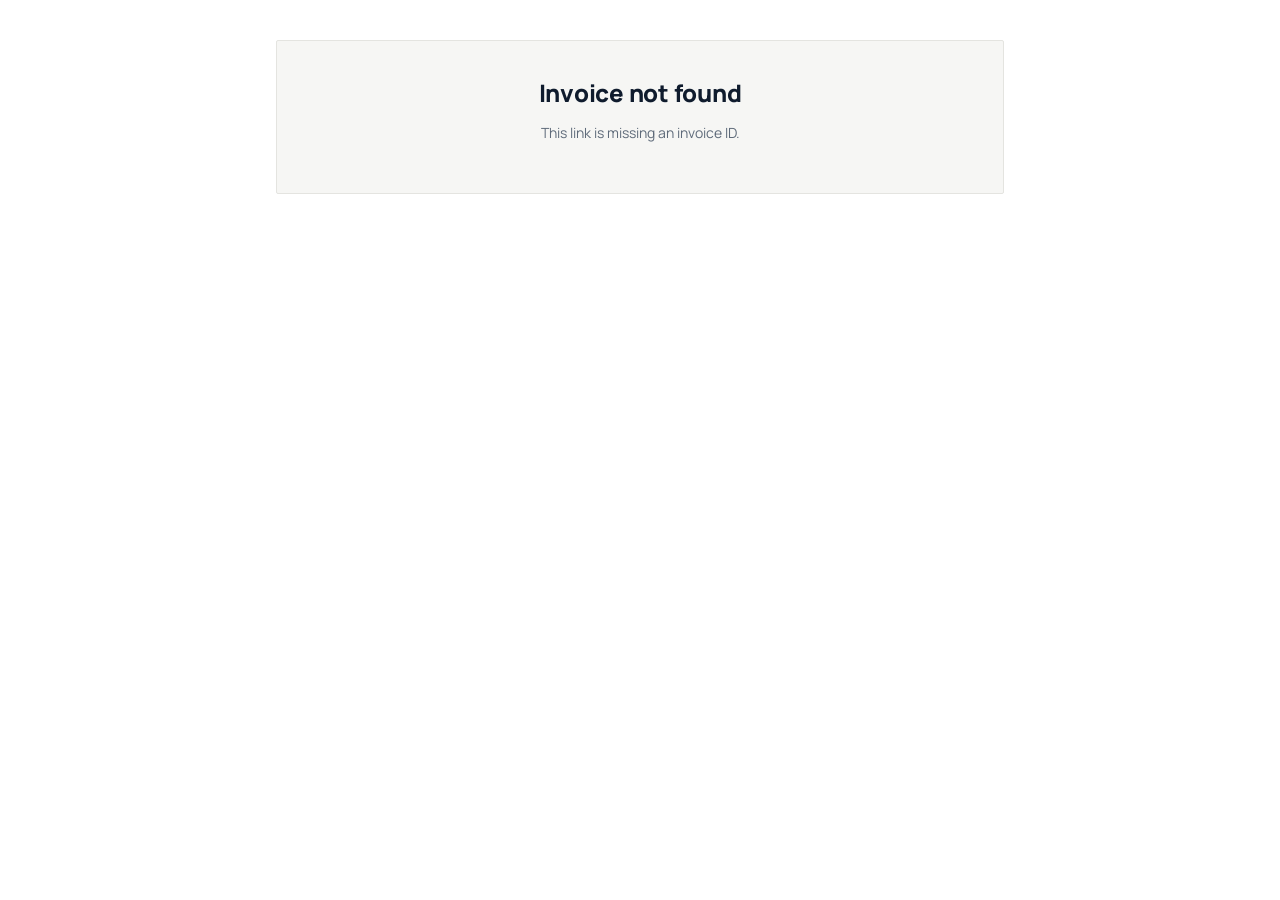
<file: index.html>
<!DOCTYPE html>
<html lang="en">
<head>
  <meta charset="UTF-8" />
  <meta name="viewport" content="width=device-width, initial-scale=1.0" />
  <meta name="robots" content="noindex, nofollow" />
  <link rel="icon" href="favicon.svg" type="image/svg+xml" />
  <link rel="icon" href="favicon-32.png" type="image/png" sizes="32x32" />
  <link rel="apple-touch-icon" href="apple-touch-icon.png" />
  <meta name="theme-color" content="#0f1b2d" />
  <title>Invoice</title>
  <link rel="preconnect" href="https://fonts.googleapis.com" />
  <link rel="preconnect" href="https://fonts.gstatic.com" crossorigin />
  <link rel="stylesheet" href="https://fonts.googleapis.com/css2?family=Manrope:wght@400;500;600;700;800&display=swap" />
  <link rel="stylesheet" href="style.css" />
</head>
<body>
  <main class="wrap" id="app">
    <section class="card"><p class="muted">Loading invoice…</p></section>
  </main>

  <script src="config.js"></script>
  <script src="invoice.js"></script>
  <script>
    const app = document.getElementById("app");
    // Links look like index.html#<id>; ?id=<id> also works.
    const id = location.hash.slice(1) || new URLSearchParams(location.search).get("id");

    function message(title, text) {
      app.replaceChildren(el("section", { class: "card center" },
        el("h1", {}, title),
        el("p", { class: "muted" }, text),
      ));
    }

    async function load() {
      if (!id) return message("Invoice not found", "This link is missing an invoice ID.");
      let data;
      try {
        data = await api("get", { id });
      } catch (err) {
        if (err.message === "not_found") return message("Invoice not found", "This link is invalid or the invoice was removed.");
        return message("Couldn't load invoice", err.message);
      }
      if (data.status === "disabled") {
        return message("Link no longer active", "This invoice link has been deactivated. Please contact the sender for an updated link.");
      }
      render(data);
    }

    function render(data) {
      const inv = data.invoice;
      const cur = inv.cur || "USD";
      const payments = data.payments || [];
      const reference = inv.inv ? `Invoice ${inv.inv}` : "";

      // Browsers use the title as the default PDF file name.
      document.title = [inv.inv ? `Invoice ${inv.inv}` : "Invoice", inv.client].filter(Boolean).join(" - ");

      const toolbar = el("div", { class: "toolbar no-print" },
        el("button", { class: "btn secondary small-btn", type: "button", onclick: () => window.print() }, "Download PDF"),
      );

      app.replaceChildren(
        toolbar,
        invoiceCard(data, { cur, payments, reference }),
        ...(data.status === "paid" ? [] : [paymentSection(payments, { cur, reference })]),
      );
    }

    // ---------- The invoice document (also exactly what the PDF contains) ----------
    function invoiceCard(data, { cur, payments, reference }) {
      const inv = data.invoice;
      const biz = data.business || {};
      const card = el("section", { class: "card doc" });

      if (data.status === "paid") {
        card.append(el("div", { class: "banner paid" },
          el("strong", {}, "Paid"),
          data.paidAt ? ` – payment reported on ${formatDate(data.paidAt.slice(0, 10))}` : "",
        ));
      }

      const metaRows = [
        ...[
          ["Invoice #", inv.inv],
          ["Date", formatDate(inv.date)],
          ["Due", formatDate(inv.due)],
        ].filter(([, v]) => v),
        ...(inv.custom || []),
      ];

      card.append(el("div", { class: "header" },
        el("div", {},
          el("h1", {}, "Invoice"),
          biz.name && el("div", {}, el("strong", {}, biz.name)),
          biz.email && el("div", { class: "muted small" }, biz.email),
          biz.address && el("div", { class: "muted small pre" }, biz.address),
        ),
        el("div", { class: "meta" },
          ...metaRows.map(([k, v]) => el("div", { class: "meta-row" }, el("span", {}, k), el("span", {}, v))),
        ),
      ));

      const week = [formatDate(inv.weekStart), formatDate(inv.weekEnd)].filter(Boolean).join(" – ");
      if (inv.client || week) {
        card.append(el("div", { class: "billto two-col" },
          inv.client && el("div", {},
            el("div", { class: "muted small" }, "Bill to"),
            el("div", {}, el("strong", {}, inv.client)),
            inv.client_email && el("div", { class: "muted small" }, inv.client_email),
          ),
          week && el("div", {},
            el("div", { class: "muted small" }, "Work period"),
            el("div", {}, el("strong", {}, week)),
          ),
        ));
      }

      if (inv.work) {
        card.append(el("div", { class: "section" },
          el("h3", {}, "Work completed"),
          el("div", { class: "pre" }, inv.work),
        ));
      }

      const tbody = el("tbody");
      for (const p of payments) {
        tbody.append(el("tr", {},
          el("td", {}, p.name),
          el("td", {}, p.paidAt
            ? el("span", { class: "pill paid" }, `Sent ${formatDate(p.paidAt.slice(0, 10))}`)
            : el("span", { class: "pill open" }, "Due")),
          el("td", { class: "num" }, formatMoney(p.amount, cur)),
        ));
      }
      card.append(el("table", {},
        el("thead", {}, el("tr", {},
          el("th", {}, "Payment"), el("th", {}, "Status"), el("th", { class: "num" }, "Amount"),
        )),
        tbody,
      ));
      card.append(el("div", { class: "total-row" },
        el("span", {}, data.status === "paid" ? "Total" : "Total due"),
        el("span", {}, formatMoney(inv.total, cur)),
      ));
      if (payments.length > 1) {
        card.append(el("p", { class: "muted small right" }, `Paid as ${payments.length} separate transfers, as listed above.`));
      }

      // Payment instructions for the PDF; on screen they're in the cards below with copy buttons.
      const due = payments.filter((p) => !p.paidAt);
      if (due.length) {
        card.append(el("div", { class: "section print-only" },
          el("h3", {}, "Payment details"),
          ...due.map((p) => el("div", { class: "print-method" },
            el("strong", {}, `${p.name} – ${formatMoney(p.amount, cur)}`),
            ...p.fields.filter(([, v]) => v).map(([k, v]) => el("div", { class: "small" }, el("span", { class: "muted" }, `${k}: `), v)),
          )),
          reference && el("div", { class: "small" }, el("span", { class: "muted" }, "Payment reference: "), reference),
        ));
      }

      if (inv.notes) card.append(el("p", { class: "notes" }, inv.notes));
      return card;
    }

    // ---------- How to pay (screen only) ----------
    function copyField(label, value) {
      if (!value) return null;
      const btn = el("button", { class: "copy-btn", type: "button" }, "Copy");
      btn.addEventListener("click", async () => {
        try { await copyText(String(value)); flashCopied(btn); }
        catch { btn.textContent = "Copy failed"; }
      });
      return el("div", { class: "field" },
        el("div", {}, el("div", { class: "label" }, label), el("div", { class: "value" }, value)),
        btn,
      );
    }

    function paymentSection(payments, { cur, reference }) {
      const wrap = el("div", { class: "no-print" });
      if (payments.length > 1) {
        wrap.append(el("div", { class: "banner split" },
          el("strong", {}, `This invoice is paid in ${payments.length} parts. `),
          "Please send each payment below separately, then confirm each one."));
      }
      payments.forEach((p, i) => wrap.append(paymentCard(p, { cur, reference, step: payments.length > 1 ? i + 1 : 0 })));
      return wrap;
    }

    function paymentCard(p, { cur, reference, step }) {
      const amount = Number(p.amount).toFixed(2);
      const title = `${step ? `${step}. ` : ""}Pay ${formatMoney(p.amount, cur)} via ${p.name}`;
      const card = el("section", { class: "card" }, el("h2", {}, title));

      if (p.paidAt) {
        card.append(el("p", { class: "success" }, `✓ Marked as sent on ${new Date(p.paidAt).toLocaleString()}. Thank you!`));
        return card;
      }

      // copyField returns null for empty values; DOM append would print those as "null".
      card.append(...[
        ...p.fields.map(([label, value]) => copyField(label, value)),
        copyField(`Amount (${cur})`, amount),
        copyField("Payment reference", reference),
      ].filter(Boolean));

      const open = el("button", { class: "btn blue", type: "button" }, `I've sent this ${p.name} payment`);
      const ref = el("input", { placeholder: p.method === "paypal" ? "PayPal transaction ID" : "Bank confirmation number" });
      const status = el("p", { class: "small" });
      const confirm = el("button", { class: "btn ok", type: "submit" }, "Confirm payment sent");
      const form = el("form", { hidden: "", class: "confirm-form" },
        el("label", {}, "Transaction reference", el("span", { class: "opt" }, "optional")), ref,
        el("div", { class: "btn-row" }, confirm),
        status,
      );
      open.addEventListener("click", () => { open.hidden = true; form.hidden = false; ref.focus(); });
      form.addEventListener("submit", async (e) => {
        e.preventDefault();
        confirm.disabled = true;
        status.textContent = "Sending…";
        status.className = "small muted";
        try {
          await api("paid", { id, method: p.method, reference: ref.value.trim() });
          await load();
        } catch (err) {
          confirm.disabled = false;
          status.textContent = `Couldn't send: ${err.message} Please try again.`;
          status.className = "small error";
        }
      });
      card.append(el("div", { class: "btn-row" }, open), form);
      return card;
    }

    window.addEventListener("hashchange", () => location.reload());
    load();
  </script>
</body>
</html>
</file>
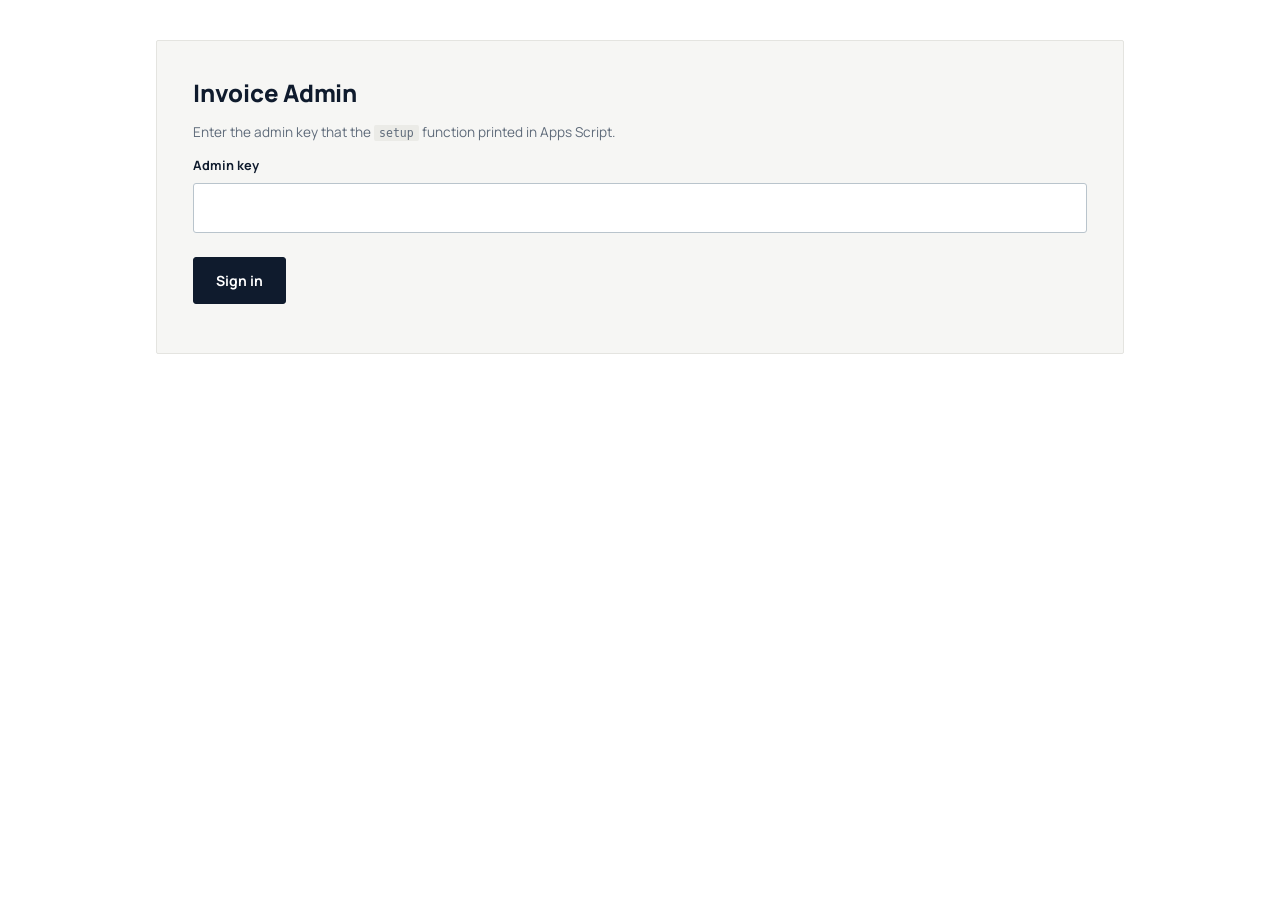
<file: admin.html>
<!DOCTYPE html>
<html lang="en">
<head>
  <meta charset="UTF-8" />
  <meta name="viewport" content="width=device-width, initial-scale=1.0" />
  <meta name="robots" content="noindex, nofollow" />
  <link rel="icon" href="favicon.svg" type="image/svg+xml" />
  <link rel="icon" href="favicon-32.png" type="image/png" sizes="32x32" />
  <link rel="apple-touch-icon" href="apple-touch-icon.png" />
  <meta name="theme-color" content="#0f1b2d" />
  <title>Invoice Admin</title>
  <link rel="preconnect" href="https://fonts.googleapis.com" />
  <link rel="preconnect" href="https://fonts.gstatic.com" crossorigin />
  <link rel="stylesheet" href="https://fonts.googleapis.com/css2?family=Manrope:wght@400;500;600;700;800&display=swap" />
  <link rel="stylesheet" href="style.css" />
</head>
<body>
  <main class="wrap wide">
    <!-- Sign in -->
    <form class="card" id="login" hidden>
      <h1>Invoice Admin</h1>
      <p class="muted small">Enter the admin key that the <code>setup</code> function printed in Apps Script.</p>
      <label for="key">Admin key</label>
      <input id="key" type="password" autocomplete="current-password" />
      <div class="btn-row"><button class="btn" type="submit">Sign in</button></div>
      <p class="small error" id="loginError"></p>
    </form>

    <div id="admin" hidden>
      <div class="topbar">
        <div class="method-tabs" id="tabs">
          <button type="button" data-tab="create" class="active">New invoice</button>
          <button type="button" data-tab="list">Invoices</button>
          <button type="button" data-tab="settings">Payment settings</button>
        </div>
        <button type="button" class="btn secondary small-btn" id="logout">Sign out</button>
      </div>

      <!-- New / edit invoice -->
      <form class="card" id="tab-create" autocomplete="off">
        <h1 id="formTitle">New weekly invoice</h1>
        <p class="hint">Fields marked with <span class="req">*</span> are required.</p>
        <div class="banner split" id="editBanner" hidden>
          <span>Editing <strong id="editName"></strong>. Saving keeps the same link.</span>
          <button type="button" class="copy-btn" id="cancelEdit">Cancel edit</button>
        </div>

        <h2 class="section-title">Invoice details</h2>
        <div class="grid">
          <div><label for="inv">Invoice number <span class="req">*</span> <span class="opt">auto: INV-[month][week]-[day]</span></label><input id="inv" placeholder="INV-0901-05" required /></div>
          <div>
            <label for="cur">Currency</label>
            <select id="cur">
              <option>USD</option><option>EUR</option><option>GBP</option><option>CAD</option>
              <option>AUD</option><option>JPY</option><option>KRW</option><option>SGD</option>
            </select>
          </div>
          <div><label for="client">Client name <span class="req">*</span></label><input id="client" placeholder="Who is this invoice for?" required /></div>
          <div><label for="client_email">Client email <span class="opt">optional</span></label><input id="client_email" type="email" placeholder="billing@company.com" /></div>
          <div><label for="date">Invoice date</label><input id="date" type="date" /></div>
          <div><label for="due">Due date <span class="opt">optional – next day by default</span></label><input id="due" type="date" /></div>
          <div class="full">
            <label>Custom fields <span class="opt">optional – shown next to the invoice number, e.g. "Contract", "PO number"</span></label>
            <div id="custom"></div>
            <button type="button" class="btn secondary small-btn" id="addCustom">+ Add field</button>
          </div>
        </div>

        <hr />
        <h2 class="section-title">This week's work</h2>
        <div class="grid">
          <div><label for="weekStart">Week from</label><input id="weekStart" type="date" /></div>
          <div><label for="weekEnd">Week to</label><input id="weekEnd" type="date" /></div>
          <div class="full">
            <label for="work">Work completed</label>
            <textarea id="work" rows="6" placeholder="Tell the client what was done this week."></textarea>
          </div>
        </div>

        <hr />
        <h2 class="section-title">Payment</h2>
        <div class="grid">
          <div class="full">
            <label>Payment method <span class="req">*</span></label>
            <div class="choice" id="payMode">
              <label><input type="radio" name="payMode" value="paypal" checked /> PayPal only</label>
              <label><input type="radio" name="payMode" value="ach" /> ACH (Payoneer) only</label>
              <label><input type="radio" name="payMode" value="both" /> Split: PayPal + ACH</label>
            </div>
          </div>
          <div id="paypalAmountBox"><label for="paypalAmount">PayPal amount <span class="req">*</span></label><input id="paypalAmount" type="number" step="0.01" min="0" placeholder="0.00" /></div>
          <div id="achAmountBox"><label for="achAmount">ACH amount <span class="req">*</span></label><input id="achAmount" type="number" step="0.01" min="0" placeholder="0.00" /></div>
          <div class="full total-line">Total <strong id="calc"></strong></div>
        </div>

        <hr />
        <h2 class="section-title">Extras</h2>
        <div class="grid">
          <div class="full"><label for="notes">Notes <span class="opt">optional</span></label><textarea id="notes" placeholder="Anything else the client should know."></textarea></div>
        </div>

        <div class="btn-row">
          <button type="submit" class="btn" id="generate">Generate Link</button>
          <button type="button" class="btn secondary" id="clearForm">Clear</button>
        </div>
        <p class="small error" id="createError"></p>

        <div id="result" hidden>
          <p class="small success" id="resultMsg"></p>
          <div class="output">
            <input id="link" readonly />
            <button type="button" class="copy-btn" id="copyLink">Copy</button>
          </div>
          <div class="btn-row"><a class="btn secondary" id="openLink" target="_blank" rel="noopener">Open invoice</a></div>
        </div>
      </form>

      <!-- Invoice list -->
      <section class="card" id="tab-list" hidden>
        <div class="topbar">
          <h1>Invoices</h1>
          <button type="button" class="btn secondary small-btn" id="refresh">Refresh</button>
        </div>
        <p class="small error" id="listError"></p>
        <div id="list"></div>
      </section>

      <!-- Settings -->
      <form class="card" id="tab-settings" hidden autocomplete="off">
        <h1>Payment settings</h1>
        <p class="hint">Fields marked with <span class="req">*</span> are required. Saved privately in your Google Apps Script backend
          (Project Settings → Script properties), not on GitHub. Clients only see the method(s) on their invoice.</p>

        <h2 class="section-title">Your business</h2>
        <div class="grid">
          <div><label for="bizName">Name <span class="req">*</span></label><input id="bizName" placeholder="Your name or business name" /></div>
          <div><label for="bizEmail">Email <span class="opt">optional</span></label><input id="bizEmail" type="email" placeholder="Shown on the invoice" /></div>
          <div class="full"><label for="bizAddress">Address <span class="opt">optional</span></label><textarea id="bizAddress"></textarea></div>
        </div>

        <hr />
        <h2 class="section-title">Notifications</h2>
        <div class="grid">
          <div>
            <label for="notifyEmail">Email me at <span class="opt">optional – leave empty to get no emails</span></label>
            <input id="notifyEmail" type="email" placeholder="you@example.com" />
          </div>
        </div>

        <hr />
        <div class="method-head">
          <h2 class="section-title">PayPal</h2>
          <button type="button" class="icon-btn reset-btn" data-reset="paypal" title="Reset to the default fields">↻</button>
        </div>
        <div class="method-box" id="paypalBox"></div>

        <div class="method-head mt">
          <h2 class="section-title">ACH bank transfer <span class="opt">Payoneer receiving account</span></h2>
          <button type="button" class="icon-btn reset-btn" data-reset="ach" title="Reset to the default fields">↻</button>
        </div>
        <div class="method-box" id="achBox"></div>
        <p class="muted small">The listed fields can't be renamed or removed. Fields marked <span class="req">*</span> must be filled in before an invoice can use that method; optional ones can stay empty and are hidden from the client when empty. ↻ removes any extra fields you added and keeps the listed values.
          Amount and payment reference are added to every invoice automatically.</p>

        <div class="btn-row"><button type="submit" class="btn" id="saveSettings">Save settings</button></div>
        <p class="small" id="settingsStatus"></p>
      </form>
    </div>
  </main>

  <script src="config.js"></script>
  <script src="invoice.js"></script>
  <script>
    const $ = (id) => document.getElementById(id);
    const isoDate = (d) => d.toLocaleDateString("en-CA");
    const addDays = (iso, n) => { const d = new Date(iso + "T00:00:00"); d.setDate(d.getDate() + n); return isoDate(d); };
    const METHOD_NAMES = { paypal: "PayPal", ach: "ACH" };
    // Must match FIXED_FIELDS and REQUIRED_VALUES in backend/Code.gs.
    const FIXED_FIELDS = {
      paypal: ["PayPal address"],
      // Required values first, optional ones after.
      ach: ["Beneficiary name", "Routing (ABA)", "Account number", "Account type", "Bank name", "Bank address", "SWIFT code"],
    };
    const REQUIRED_VALUES = {
      paypal: ["PayPal address"],
      ach: ["Beneficiary name", "Routing (ABA)", "Account number", "Account type"],
    };
    const FIELD_HINTS = {
      "Beneficiary name": "Recipient's full legal name",
      "Routing (ABA)": "9-digit routing number",
      "Account type": "Checking or Savings",
    };

    // Same checks as fieldProblem_ in backend/Code.gs.
    function fieldProblem(label, value) {
      if (!value) return "";
      if (label === "Routing (ABA)" && !/^\d{9}$/.test(value)) return "Routing (ABA) must be exactly 9 digits.";
      if (label === "Account type" && !/^(checking|savings)$/i.test(value)) return "Account type must be Checking or Savings.";
      return "";
    }
    let adminKey = localStorage.getItem("invoiceAdminKey") || "";
    let editingId = null;
    let dueTouched = false;
    let invTouched = false;

    const adminApi = (action, payload = {}) => api(action, { key: adminKey, ...payload });

    // A list of label/value rows. Locked rows have a fixed label and can't be removed.
    function rowEditor(container, cols) {
      const template = [...cols.map((c) => c.width || "1fr"), "36px"].join(" ");
      return {
        add(values = [], { locked = false, required = false, hint = "" } = {}) {
          const inputs = cols.map((c, i) => {
            const input = el("input", { placeholder: c.placeholder || "" });
            input.value = values[i] ?? "";
            return input;
          });
          const cells = [...inputs];
          let side;
          if (locked) {
            inputs[0].readOnly = true;
            inputs[0].classList.add("locked");
            inputs[1].placeholder = hint || (required ? "Required" : "Optional");
            // Optional fixed fields get a small tag inside the label box; required ones a * beside the row.
            if (!required) cells[0] = el("div", { class: "locked-label" }, inputs[0], el("span", { class: "opt" }, "optional"));
            side = el("span", { class: "lock-mark", title: required ? "Required" : "" }, required ? "*" : "");
          } else {
            side = el("button", { type: "button", class: "icon-btn", title: "Remove" }, "×");
          }
          const row = el("div", { class: "item-row", style: `grid-template-columns:${template}` }, ...cells, side);
          if (!locked) side.addEventListener("click", () => row.remove());
          container.append(row);
        },
        read() {
          return [...container.querySelectorAll(":scope > .item-row")]
            .map((row) => [...row.querySelectorAll("input")].map((input) => input.value.trim()))
            .filter((r) => r.some(Boolean));
        },
        clear() { container.replaceChildren(); },
      };
    }

    // ---------- Sign in ----------
    async function signIn(key) {
      adminKey = key;
      await adminApi("verify");
      localStorage.setItem("invoiceAdminKey", key);
      $("login").hidden = true;
      $("admin").hidden = false;
      loadSettings();
    }

    $("login").addEventListener("submit", async (e) => {
      e.preventDefault();
      $("loginError").textContent = "";
      try { await signIn($("key").value.trim()); }
      catch (err) { $("loginError").textContent = err.message; }
    });

    $("logout").addEventListener("click", () => {
      localStorage.removeItem("invoiceAdminKey");
      location.reload();
    });

    // ---------- Tabs ----------
    function showTab(name) {
      document.querySelectorAll("#tabs button").forEach((b) => b.classList.toggle("active", b.dataset.tab === name));
      for (const t of ["create", "list", "settings"]) $(`tab-${t}`).hidden = t !== name;
      if (name === "list") loadList();
    }
    document.querySelectorAll("#tabs button").forEach((b) => b.addEventListener("click", () => showTab(b.dataset.tab)));

    // ---------- New / edit invoice ----------
    const custom = rowEditor($("custom"), [{ placeholder: "Label" }, { placeholder: "Value", width: "2fr" }]);

    const payMode = () => document.querySelector('input[name="payMode"]:checked').value;

    function readAmounts() {
      const mode = payMode();
      return {
        paypal: mode !== "ach" ? Number($("paypalAmount").value) || 0 : 0,
        ach: mode !== "paypal" ? Number($("achAmount").value) || 0 : 0,
      };
    }

    function updatePayment() {
      const mode = payMode();
      $("paypalAmountBox").hidden = mode === "ach";
      $("achAmountBox").hidden = mode === "paypal";
      const a = readAmounts();
      $("calc").textContent = formatMoney(a.paypal + a.ach, $("cur").value);
    }

    function setPayment(amounts) {
      const mode = amounts.paypal && amounts.ach ? "both" : amounts.ach ? "ach" : "paypal";
      document.querySelector(`input[name="payMode"][value="${mode}"]`).checked = true;
      $("paypalAmount").value = amounts.paypal || "";
      $("achAmount").value = amounts.ach || "";
      updatePayment();
    }

    function thisWeek() {
      const d = new Date();
      d.setDate(d.getDate() - ((d.getDay() + 6) % 7)); // Monday
      const start = isoDate(d);
      return [start, addDays(start, 6)];
    }

    // INV-[month][week of month]-[day of invoice date], e.g. Sep week 1 invoiced on Sep 5 -> INV-0901-05.
    // A Monday-Sunday week belongs to the month that holds its Thursday (most of its days).
    function autoInvoiceNumber(weekStart, date) {
      if (!weekStart || !date) return "";
      const start = new Date(weekStart + "T00:00:00");
      const thursday = new Date(start);
      thursday.setDate(start.getDate() + ((4 - start.getDay() + 7) % 7));
      const month = String(thursday.getMonth() + 1).padStart(2, "0");
      const week = String(Math.ceil(thursday.getDate() / 7)).padStart(2, "0");
      return `INV-${month}${week}-${date.slice(8, 10)}`;
    }

    function updateInvoiceNumber() {
      if (!invTouched) $("inv").value = autoInvoiceNumber($("weekStart").value, $("date").value);
    }

    function setEditing(id, label) {
      editingId = id;
      $("editBanner").hidden = !id;
      $("editName").textContent = label || "";
      $("formTitle").textContent = id ? "Edit invoice" : "New weekly invoice";
      $("generate").textContent = id ? "Save changes" : "Generate Link";
    }

    // After an invoice is generated, these fields are remembered (in this browser) for the next one.
    // Dates and the invoice number are always automatic; work and amounts always start empty.
    const DEFAULTS_KEY = "invoiceFormDefaults";

    function saveDefaults() {
      localStorage.setItem(DEFAULTS_KEY, JSON.stringify({
        client: $("client").value.trim(),
        client_email: $("client_email").value.trim(),
        cur: $("cur").value,
        payMode: payMode(),
        custom: custom.read(),
        notes: $("notes").value.trim(),
      }));
    }

    function applyDefaults() {
      let d;
      try { d = JSON.parse(localStorage.getItem(DEFAULTS_KEY) || "null"); } catch { d = null; }
      if (!d) return;
      $("client").value = d.client || "";
      $("client_email").value = d.client_email || "";
      if (d.cur) $("cur").value = d.cur;
      const radio = document.querySelector(`input[name="payMode"][value="${d.payMode}"]`);
      if (radio) radio.checked = true;
      (d.custom || []).forEach((r) => custom.add(r));
      $("notes").value = d.notes || "";
    }

    function resetForm() {
      $("tab-create").reset();
      custom.clear();
      applyDefaults();
      const [start, end] = thisWeek();
      $("weekStart").value = start;
      $("weekEnd").value = end;
      $("date").value = isoDate(new Date());
      $("due").value = addDays($("date").value, 1);
      dueTouched = false;
      invTouched = false;
      updateInvoiceNumber();
      $("result").hidden = true;
      $("createError").textContent = "";
      setEditing(null);
      updatePayment();
    }

    function fillForm(inv) {
      for (const k of ["inv", "client", "client_email", "date", "due", "weekStart", "weekEnd", "work", "notes"]) $(k).value = inv[k] || "";
      $("cur").value = inv.cur || "USD";
      custom.clear();
      (inv.custom || []).forEach((r) => custom.add(r));
      const amounts = {};
      (inv.payments || []).forEach((p) => (amounts[p.method] = p.amount));
      setPayment(amounts);
      dueTouched = true;
      invTouched = true;
    }

    function editInvoice(r) {
      resetForm();
      fillForm(r.invoice || {});
      setEditing(r.id, [r.invoice.inv, r.invoice.client].filter(Boolean).join(" – ") || "this invoice");
      showTab("create");
      window.scrollTo(0, 0);
    }

    // Pre-fills the form from a past invoice, moved forward one week.
    function nextWeekFrom(inv) {
      resetForm();
      fillForm({ ...inv, work: "", date: "", due: "" });
      $("date").value = isoDate(new Date());
      $("due").value = addDays($("date").value, 1);
      dueTouched = false;
      if (inv.weekStart) $("weekStart").value = addDays(inv.weekStart, 7);
      if (inv.weekEnd) $("weekEnd").value = addDays(inv.weekEnd, 7);
      invTouched = false;
      updateInvoiceNumber();
    }

    $("date").addEventListener("change", () => { if (!dueTouched && $("date").value) $("due").value = addDays($("date").value, 1); });
    for (const id of ["date", "weekStart"]) $(id).addEventListener("change", updateInvoiceNumber);
    // Typing a number turns the automatic one off; clearing the box turns it back on.
    $("inv").addEventListener("input", () => { invTouched = $("inv").value.trim() !== ""; if (!invTouched) updateInvoiceNumber(); });
    $("due").addEventListener("input", () => (dueTouched = true));
    document.querySelectorAll('input[name="payMode"]').forEach((r) => r.addEventListener("change", updatePayment));
    for (const id of ["paypalAmount", "achAmount"]) $(id).addEventListener("input", updatePayment);
    $("cur").addEventListener("change", updatePayment);
    $("addCustom").addEventListener("click", () => custom.add());
    $("clearForm").addEventListener("click", resetForm);
    $("cancelEdit").addEventListener("click", () => { resetForm(); showTab("list"); });

    $("tab-create").addEventListener("submit", async (e) => {
      e.preventDefault();
      $("createError").textContent = "";
      const amounts = readAmounts();
      const mode = payMode();
      const missing = (mode !== "ach" && !amounts.paypal) ? "PayPal" : (mode !== "paypal" && !amounts.ach) ? "ACH" : "";
      if (missing) { $("createError").textContent = `Enter the ${missing} amount.`; return; }

      const label = $("generate").textContent;
      $("generate").disabled = true;
      $("generate").textContent = editingId ? "Saving…" : "Generating…";
      try {
        const invoice = {
          inv: $("inv").value.trim(),
          client: $("client").value.trim(),
          client_email: $("client_email").value.trim(),
          weekStart: $("weekStart").value,
          weekEnd: $("weekEnd").value,
          date: $("date").value,
          due: $("due").value,
          cur: $("cur").value,
          work: $("work").value.trim(),
          amounts,
          custom: custom.read(),
          notes: $("notes").value.trim(),
        };
        const { id } = editingId
          ? await adminApi("update", { id: editingId, invoice })
          : await adminApi("create", { invoice });
        const link = invoiceLink(id);
        if (!editingId) saveDefaults();
        $("resultMsg").textContent = editingId ? "Saved. The link is unchanged." : "Invoice created.";
        $("link").value = link;
        $("openLink").href = link;
        $("result").hidden = false;
        $("link").select();
        setEditing(null);
      } catch (err) {
        $("createError").textContent = err.message;
        $("generate").textContent = label;
      } finally {
        $("generate").disabled = false;
        if (!editingId) $("generate").textContent = "Generate Link";
      }
    });

    $("copyLink").addEventListener("click", async (e) => {
      await copyText($("link").value);
      flashCopied(e.currentTarget);
    });

    // ---------- Invoice list ----------
    const STATUS_LABEL = { open: "Unpaid", partial: "Partly paid", paid: "Paid" };
    let archivedOpen = false;
    let lastInvoices = [];
    // Rows per page for each group ("all" or a number), remembered in this browser.
    const PAGE_SIZES = ["5", "10", "15", "20", "all"];
    const pageSize = {
      active: localStorage.getItem("invoicePageSize.active") || "10",
      archived: localStorage.getItem("invoicePageSize.archived") || "10",
    };
    const page = { active: 0, archived: 0 };

    async function loadList() {
      $("listError").textContent = "";
      $("list").replaceChildren(el("p", { class: "muted" }, "Loading…"));
      try {
        const { invoices } = await adminApi("list");
        lastInvoices = invoices;
        renderList(invoices);
      } catch (err) {
        $("list").replaceChildren();
        $("listError").textContent = err.message;
      }
    }

    function renderList(invoices) {
      if (!invoices.length) return $("list").replaceChildren(el("p", { class: "muted" }, "No invoices yet."));

      // Runs fn; a confirm() that returns false skips it.
      const action = (label, fn, { cls = "", ask = "" } = {}) => {
        const b = el("button", { type: "button", class: `copy-btn ${cls}` }, label);
        b.addEventListener("click", async () => {
          if (ask && !confirm(ask)) return;
          b.disabled = true;
          $("listError").textContent = "";
          try { await fn(b); }
          catch (err) { $("listError").textContent = err.message; }
          finally { b.disabled = false; }
        });
        return b;
      };
      const run = (op, id) => async () => { await adminApi(op, { id }); await loadList(); };

      const row = (r) => {
        const inv = r.invoice || {};
        const cur = inv.cur || "USD";
        const link = invoiceLink(r.id);
        const paidInfo = r.paidInfo || {};
        const archived = !!r.archivedAt;
        const live = !r.disabled;
        const anyPaid = Object.keys(paidInfo).length > 0;
        const paid = r.status === "paid";

        const parts = (inv.payments || []).map((p) => {
          const sent = paidInfo[p.method];
          return el("div", { class: "small" },
            `${METHOD_NAMES[p.method]} ${formatMoney(p.amount, cur)} `,
            sent
              ? el("span", { class: "success" }, `✓ ${new Date(sent.at).toLocaleDateString()}${sent.reference ? ` · ${sent.reference}` : ""}`)
              : el("span", { class: "waiting" }, "· waiting"));
        });

        const nextWeek = action("Next week", async () => { nextWeekFrom(inv); showTab("create"); });
        // Archived invoices are read-only apart from starting next week's invoice.
        const actions = archived
          ? el("div", { class: "actions" }, nextWeek)
          : el("div", { class: "actions" },
              !anyPaid && action("Edit", async () => editInvoice(r)),
              live && action("Copy link", async (b) => { await copyText(link); flashCopied(b); }),
              live && el("a", { class: "copy-btn", href: link, target: "_blank", rel: "noopener" }, "Open"),
              anyPaid && action("Reset payments", run("reset", r.id), { ask: "Mark this invoice as unpaid again?" }),
              live
                ? action("Disable link", run("disable", r.id))
                : action("Enable link", run("enable", r.id)),
              action("New link", run("rotate", r.id), { ask: "Create a new link for this invoice? The current link will stop working." }),
              paid && nextWeek,
              paid && action("Archive", run("archive", r.id), { ask: `Archive invoice ${inv.inv || ""}? Its link will be disabled and it can't be edited or changed.` }),
              !anyPaid && action("Delete", run("remove", r.id), { cls: "danger", ask: `Delete invoice ${inv.inv || ""}? This can't be undone.` }),
            );

        const week = [inv.weekStart, inv.weekEnd].filter(Boolean).map(formatDate).join(" – ");
        return el("tr", {},
          el("td", {}, el("strong", {}, inv.inv || "—"), el("div", { class: "muted small" }, week)),
          el("td", {}, inv.client || "—"),
          el("td", {}, el("div", { class: "num-left" }, formatMoney(inv.total || 0, cur)), ...parts),
          // Archived implies paid with the link disabled, so it's the only tag shown.
          el("td", {}, el("div", { class: "pills" }, ...(archived
            ? [el("span", { class: "pill archived" }, `Archived ${new Date(r.archivedAt).toLocaleDateString()}`)]
            : [
                el("span", { class: `pill ${r.status}` }, STATUS_LABEL[r.status] || r.status),
                r.disabled && el("span", { class: "pill disabled" }, "Link disabled"),
              ]))),
          el("td", {}, actions),
        );
      };

      const table = (list) => el("div", { class: "table-scroll" }, el("table", {},
        el("thead", {}, el("tr", {},
          el("th", {}, "Invoice"), el("th", {}, "Client"), el("th", {}, "Amount"),
          el("th", {}, "Status"), el("th", {}, "Actions"),
        )),
        el("tbody", {}, ...list.map(row)),
      ));

      // One page of a group plus its pager.
      const paged = (group, list) => {
        const size = pageSize[group] === "all" ? list.length || 1 : Number(pageSize[group]);
        const pages = Math.max(1, Math.ceil(list.length / size));
        page[group] = Math.min(page[group], pages - 1);
        const start = page[group] * size;

        const select = el("select", { class: "page-size", "aria-label": "Invoices per page" },
          ...PAGE_SIZES.map((v) => el("option", { value: v }, v === "all" ? "All" : v)));
        select.value = pageSize[group];
        select.addEventListener("change", () => {
          pageSize[group] = select.value;
          localStorage.setItem(`invoicePageSize.${group}`, select.value);
          page[group] = 0;
          renderList(lastInvoices);
        });
        const go = (delta) => () => { page[group] += delta; renderList(lastInvoices); };
        const prev = el("button", { type: "button", class: "copy-btn" }, "‹ Prev");
        const next = el("button", { type: "button", class: "copy-btn" }, "Next ›");
        prev.disabled = page[group] === 0;
        next.disabled = page[group] >= pages - 1;
        prev.addEventListener("click", go(-1));
        next.addEventListener("click", go(1));

        return [
          table(list.slice(start, start + size)),
          el("div", { class: "pager" },
            el("label", { class: "pager-size" }, "Show", select, "per page"),
            el("div", { class: "pager-nav" },
              el("span", { class: "muted small" }, `${start + 1}–${Math.min(start + size, list.length)} of ${list.length}`),
              prev, next),
          ),
        ];
      };

      const active = invoices.filter((r) => !r.archivedAt);
      const archived = invoices.filter((r) => r.archivedAt);
      $("list").replaceChildren(
        ...(active.length ? paged("active", active) : [el("p", { class: "muted" }, "No active invoices.")]),
        el("details", { class: "archived-group", id: "archivedGroup" },
          el("summary", {}, `Archived (${archived.length})`),
          ...(archived.length ? paged("archived", archived) : [el("p", { class: "muted small" }, "Paid invoices you archive appear here.")]),
        ),
      );
      $("archivedGroup").open = archivedOpen;
      $("archivedGroup").addEventListener("toggle", (e) => (archivedOpen = e.target.open));
    }

    $("refresh").addEventListener("click", loadList);

    // ---------- Settings ----------
    const methodEditors = {};

    function buildMethodBox(key, fields) {
      const box = $(`${key}Box`);
      const fieldsBox = el("div", { class: "fields" });
      const editor = rowEditor(fieldsBox, [{ placeholder: "Label" }, { placeholder: "Value", width: "2fr" }]);
      const fixed = FIXED_FIELDS[key];
      const valueOf = (label) => (fields.find(([l]) => l === label) || [])[1] || "";
      fixed.forEach((label) => editor.add([label, valueOf(label)], {
        locked: true,
        required: REQUIRED_VALUES[key].includes(label),
        hint: FIELD_HINTS[label],
      }));
      fields.filter(([l]) => !fixed.includes(l)).forEach((f) => editor.add(f));
      methodEditors[key] = editor;

      const addField = el("button", { type: "button", class: "btn secondary small-btn" }, "+ Add field");
      addField.addEventListener("click", () => editor.add());
      box.replaceChildren(
        el("label", {}, "Fields shown to the client (each gets a Copy button)"),
        fieldsBox,
        el("div", { class: "btn-row tight" }, addField),
      );
    }

    document.querySelectorAll("[data-reset]").forEach((b) => b.addEventListener("click", () => {
      const key = b.dataset.reset;
      const kept = methodEditors[key].read().filter(([l]) => FIXED_FIELDS[key].includes(l));
      buildMethodBox(key, kept);
    }));

    function readSettings() {
      return {
        business: { name: $("bizName").value.trim(), email: $("bizEmail").value.trim(), address: $("bizAddress").value.trim() },
        notifyEmail: $("notifyEmail").value.trim(),
        paypal: { fields: methodEditors.paypal.read() },
        ach: { fields: methodEditors.ach.read() },
      };
    }

    function fillSettings(s) {
      $("bizName").value = s.business.name;
      $("bizEmail").value = s.business.email;
      $("bizAddress").value = s.business.address;
      $("notifyEmail").value = s.notifyEmail;
      buildMethodBox("paypal", s.paypal.fields);
      buildMethodBox("ach", s.ach.fields);
    }

    async function loadSettings() {
      try { fillSettings((await adminApi("getSettings")).settings); }
      catch (err) { $("settingsStatus").textContent = err.message; $("settingsStatus").className = "small error"; }
    }

    $("tab-settings").addEventListener("submit", async (e) => {
      e.preventDefault();
      const status = $("settingsStatus");
      if (!$("bizName").value.trim()) {
        status.textContent = "Enter your name."; status.className = "small error";
        $("bizName").focus();
        return;
      }
      const draft = readSettings();
      const problem = [...draft.paypal.fields, ...draft.ach.fields].map(([l, v]) => fieldProblem(l, v)).find(Boolean);
      if (problem) { status.textContent = problem; status.className = "small error"; return; }
      status.textContent = "Saving…"; status.className = "small muted";
      try {
        fillSettings((await adminApi("saveSettings", { settings: draft })).settings);
        status.textContent = "Saved."; status.className = "small success";
      } catch (err) {
        status.textContent = err.message; status.className = "small error";
      }
    });

    // ---------- Start ----------
    resetForm();
    if (!window.INVOICE_CONFIG.apiUrl) {
      $("login").hidden = false;
      $("loginError").textContent = "Set apiUrl in config.js first (see README).";
    } else if (adminKey) {
      signIn(adminKey).catch(() => { $("login").hidden = false; });
    } else {
      $("login").hidden = false;
    }
  </script>
</body>
</html>
</file>
<file: style.css>
:root {
  --bg: #ffffff;
  --panel: #f6f6f4;
  --panel-border: #e4e4e0;
  --input-border: #b9c4cc;
  --input-focus: #0f1b2d;
  --text: #0f1b2d;
  --muted: #5f6b7a;
  --placeholder: #7b8794;
  --divider: #e1e1dc;
  --accent: #0f1b2d;
  --accent-soft: #eceeea;
  --opt: #e3a42b;
  --req: #d0021b;
  --ok: #157f3c;
  --danger: #c0262d;
  --radius: 2px;
  --radius-input: 3px;
}

* { box-sizing: border-box; }
[hidden] { display: none !important; }

body {
  margin: 0;
  font-family: "Manrope", -apple-system, BlinkMacSystemFont, "Segoe UI", Roboto, Helvetica, Arial, sans-serif;
  font-size: 14px;
  background: var(--bg);
  color: var(--text);
  line-height: 1.5;
  -webkit-font-smoothing: antialiased;
}

.wrap { max-width: 760px; margin: 0 auto; padding: 40px 16px 64px; }
.wrap.wide { max-width: 1000px; }

.card {
  background: var(--panel);
  border: 1px solid var(--panel-border);
  border-radius: var(--radius);
  padding: 36px;
  margin-bottom: 20px;
}

h1, h2, h3 { margin: 0 0 12px; line-height: 1.3; font-weight: 700; }
h1 { font-size: 1.5rem; font-weight: 800; letter-spacing: -0.01em; }
h2 { font-size: 1rem; }
h3 { font-size: 0.75rem; text-transform: uppercase; letter-spacing: 0.06em; color: var(--muted); margin-bottom: 6px; }
.section-title { font-size: 0.95rem; font-weight: 700; margin: 0 0 18px; }
.hint { font-size: 0.75rem; color: var(--muted); margin: 0 0 24px; }
hr { border: 0; border-top: 1px solid var(--divider); margin: 32px 0 28px; }
.muted { color: var(--muted); }
.small { font-size: 0.85rem; }
.center { text-align: center; }
.right { text-align: right; }
.pre { white-space: pre-wrap; }
.mt { margin-top: 28px; }
.mt-s { margin-top: 14px; }
.error { color: var(--danger); }
.success { color: var(--ok); }
.opt { font-size: 0.7rem; font-weight: 500; color: var(--opt); margin-left: 4px; }
.req { color: var(--req); }
code { background: #ebebe7; padding: 1px 5px; border-radius: 2px; font-size: 0.85em; }

/* ---------- Invoice document ---------- */
.header { display: flex; justify-content: space-between; gap: 16px; flex-wrap: wrap; }
.header .meta { text-align: right; }
.meta-row { display: flex; gap: 8px; justify-content: flex-end; }
.meta-row span:first-child { color: var(--muted); }

.billto { margin-top: 28px; }
.two-col { display: flex; gap: 48px; flex-wrap: wrap; }
.section { margin-top: 28px; }

table { width: 100%; border-collapse: collapse; margin-top: 24px; }
th, td { padding: 11px 8px; text-align: left; border-bottom: 1px solid var(--divider); vertical-align: top; }
th { font-size: 0.72rem; text-transform: uppercase; letter-spacing: 0.06em; color: var(--muted); font-weight: 700; }
td.num, th.num { text-align: right; white-space: nowrap; }

.total-row { display: flex; justify-content: flex-end; gap: 24px; margin-top: 18px; font-size: 1.2rem; font-weight: 800; }
.notes { margin: 28px 0 0; text-align: center; font-weight: 700; white-space: pre-wrap; }

.banner { padding: 12px 16px; border-radius: var(--radius); margin-bottom: 20px; border: 1px solid; }
.banner.paid { background: #eef7f0; color: #0f5130; border-color: #b9dcc4; }
.banner.split { background: #fff; border-color: var(--input-border); }

.pill { display: inline-block; padding: 2px 9px; border-radius: 2px; font-size: 0.72rem; font-weight: 700; white-space: nowrap; letter-spacing: 0.02em; }
.pill.open { background: #fbefd9; color: #8a4b0f; }
.pill.partial { background: #e4e8f4; color: #2c3a6b; }
.pill.paid { background: #dff0e4; color: #155a32; }
.pill.disabled { background: #ebebe7; color: var(--muted); }
.pill.archived { background: #e7e5f2; color: #4b3f8a; }
.pills { display: flex; flex-direction: column; align-items: flex-start; gap: 4px; }
.waiting { color: #c27a0e; font-weight: 600; }
.pager { display: flex; justify-content: space-between; align-items: center; gap: 12px; flex-wrap: wrap; margin-top: 14px; }
.pager-size { display: flex; align-items: center; gap: 8px; margin: 0; font-weight: 600; }
.pager-size select { width: auto; padding: 7px 34px 7px 12px; background-position: right 12px center; }
.pager-nav { display: flex; align-items: center; gap: 8px; }
.archived-group { margin-top: 28px; border-top: 1px solid var(--divider); padding-top: 18px; }
.archived-group summary { cursor: pointer; font-weight: 700; font-size: 0.95rem; }
.archived-group[open] summary { margin-bottom: 4px; }

.toolbar { display: flex; justify-content: flex-end; margin-bottom: 12px; }
.print-only { display: none; }
.print-method { margin-bottom: 10px; }

/* ---------- Payment cards ---------- */
.field {
  display: flex; align-items: center; justify-content: space-between; gap: 12px;
  padding: 13px 0; border-bottom: 1px solid var(--divider);
}
.field:last-of-type { border-bottom: 0; }
.field .label { font-size: 0.75rem; font-weight: 700; color: var(--text); }
.field .value { font-size: 0.95rem; color: var(--text); word-break: break-all; }
.confirm-form { margin-top: 16px; }

/* ---------- Buttons ---------- */
.btn {
  display: inline-block; border: 1px solid var(--accent); background: var(--accent); color: #fff; padding: 12px 22px;
  border-radius: var(--radius-input); cursor: pointer; font: inherit; font-weight: 700; text-decoration: none;
}
.btn:hover { background: #22324a; }
.btn.secondary { background: #fff; color: var(--text); border-color: var(--input-border); }
.btn.secondary:hover { border-color: var(--text); }
.btn.ok { background: var(--ok); border-color: var(--ok); }
.btn.ok:hover { background: #106a31; }
.btn.blue { background: #2563eb; border-color: #2563eb; }
.btn.blue:hover { background: #1d4fd8; }
.btn:disabled { opacity: 0.6; cursor: default; }
.small-btn { padding: 8px 14px; font-size: 0.8rem; font-weight: 600; }
.btn-row { display: flex; gap: 10px; flex-wrap: wrap; margin-top: 24px; }
.btn-row.tight { margin-top: 8px; }

.copy-btn {
  flex-shrink: 0; border: 1px solid var(--input-border); background: #fff; color: var(--text);
  padding: 7px 13px; border-radius: var(--radius-input); cursor: pointer; font: inherit; font-size: 0.8rem; font-weight: 600;
}
.copy-btn:hover { border-color: var(--text); }
.copy-btn.copied { color: var(--ok); border-color: var(--ok); }
.copy-btn.danger { color: var(--danger); }
.copy-btn.danger:hover { border-color: var(--danger); }
.copy-btn:disabled { opacity: 0.5; cursor: default; }
a.copy-btn { text-decoration: none; display: inline-block; }

.method-tabs { display: flex; gap: 0; flex-wrap: wrap; border: 1px solid var(--input-border); border-radius: var(--radius-input); overflow: hidden; width: fit-content; }
.method-tabs button {
  border: 0; border-right: 1px solid var(--input-border); background: #fff; padding: 10px 18px;
  cursor: pointer; font: inherit; font-weight: 600; color: var(--text);
}
.method-tabs button:last-child { border-right: 0; }
.method-tabs button.active { background: var(--accent); color: #fff; }

/* ---------- Forms ---------- */
label { display: block; font-size: 0.8rem; font-weight: 700; margin-bottom: 8px; color: var(--text); }
input, textarea, select {
  width: 100%; padding: 13px 14px; border: 1px solid var(--input-border); border-radius: var(--radius-input);
  font: inherit; font-size: 0.9rem; background: #fff; color: var(--text); outline: none;
  transition: border-color 0.15s, box-shadow 0.15s;
}
input::placeholder, textarea::placeholder { color: var(--placeholder); }
input:focus, textarea:focus, select:focus { border-color: var(--input-focus); box-shadow: 0 0 0 1px var(--input-focus); }
input[readonly] { background: #fafaf8; }
select { appearance: none; padding-right: 40px; cursor: pointer;
  background: #fff url("data:image/svg+xml,%3Csvg xmlns='http://www.w3.org/2000/svg' width='12' height='8' viewBox='0 0 12 8'%3E%3Cpath d='M1 1.5l5 5 5-5' fill='none' stroke='%230f1b2d' stroke-width='1.6'/%3E%3C/svg%3E") no-repeat right 16px center; }
textarea { min-height: 96px; resize: vertical; }
.grid { display: grid; grid-template-columns: 1fr 1fr; gap: 20px 16px; }
.grid .full { grid-column: 1 / -1; }
.item-row { display: grid; gap: 8px; margin-bottom: 8px; }
.icon-btn {
  border: 1px solid var(--input-border); background: #fff; border-radius: var(--radius-input); cursor: pointer;
  font-size: 1.1rem; color: var(--muted);
}
.icon-btn:hover { border-color: var(--danger); color: var(--danger); }
.choice { display: flex; gap: 10px; flex-wrap: wrap; }
.choice label {
  display: flex; align-items: center; gap: 8px; font-weight: 600; font-size: 0.85rem; margin: 0; cursor: pointer;
  background: #fff; border: 1px solid var(--input-border); border-radius: var(--radius-input); padding: 12px 16px;
}
.choice label:has(input:checked) { border-color: var(--accent); box-shadow: 0 0 0 1px var(--accent); }
.choice input { width: auto; margin: 0; accent-color: var(--accent); box-shadow: none; }
.total-line { display: flex; justify-content: space-between; align-items: baseline; font-size: 0.9rem; font-weight: 700;
  padding-top: 14px; border-top: 1px solid var(--divider); }
.total-line strong { font-size: 1.2rem; font-weight: 800; }
.output { margin-top: 20px; display: flex; gap: 8px; }
.output input { font-size: 0.85rem; }

.topbar { display: flex; justify-content: space-between; align-items: center; gap: 12px; flex-wrap: wrap; margin-bottom: 16px; }
.topbar h1 { margin: 0; }
.table-scroll { overflow-x: auto; }
.actions { display: flex; flex-wrap: wrap; gap: 6px; }
.actions .copy-btn { padding: 5px 10px; font-size: 0.75rem; }
.num-left { font-weight: 700; white-space: nowrap; }
.method-box { background: #fff; border: 1px solid var(--panel-border); border-radius: var(--radius); padding: 18px; margin-bottom: 14px; }
.method-box .fields { margin-top: 4px; }
.method-head { display: flex; justify-content: space-between; align-items: center; margin-bottom: 12px; }
.method-head .section-title { margin: 0; }
.reset-btn { width: 36px; height: 36px; font-size: 1.05rem; color: var(--text); }
.reset-btn:hover { border-color: var(--text); color: var(--text); }
input.locked { background: #f1f1ee; color: var(--text); font-weight: 600; cursor: default; }
input.locked:focus { border-color: var(--input-border); box-shadow: none; }
.lock-mark { display: flex; align-items: center; justify-content: center; color: var(--req); font-weight: 700; }
.locked-label { position: relative; }
.locked-label input { padding-right: 72px; }
.locked-label .opt { position: absolute; right: 12px; top: 50%; transform: translateY(-50%); margin: 0; pointer-events: none; }
#editBanner { display: flex; align-items: center; justify-content: space-between; gap: 12px; flex-wrap: wrap; }

@media (max-width: 560px) {
  .card { padding: 22px; }
  .header .meta { text-align: left; }
  .meta-row { justify-content: flex-start; }
  .grid { grid-template-columns: 1fr; }
}

/* ---------- PDF / print: only the invoice document ---------- */
@media print {
  /* Zero page margin removes the browser's own header/footer (URL, date, page numbers). */
  @page { size: auto; margin: 0; }
  body { background: #fff; -webkit-print-color-adjust: exact; print-color-adjust: exact; }
  .wrap { max-width: none; padding: 16mm 18mm; }
  .card { background: #fff; border: 0; padding: 0; margin: 0; }
  .no-print, .copy-btn, .btn { display: none !important; }
  .print-only { display: block; }
  .print-method, tr { break-inside: avoid; }
}
</file>
